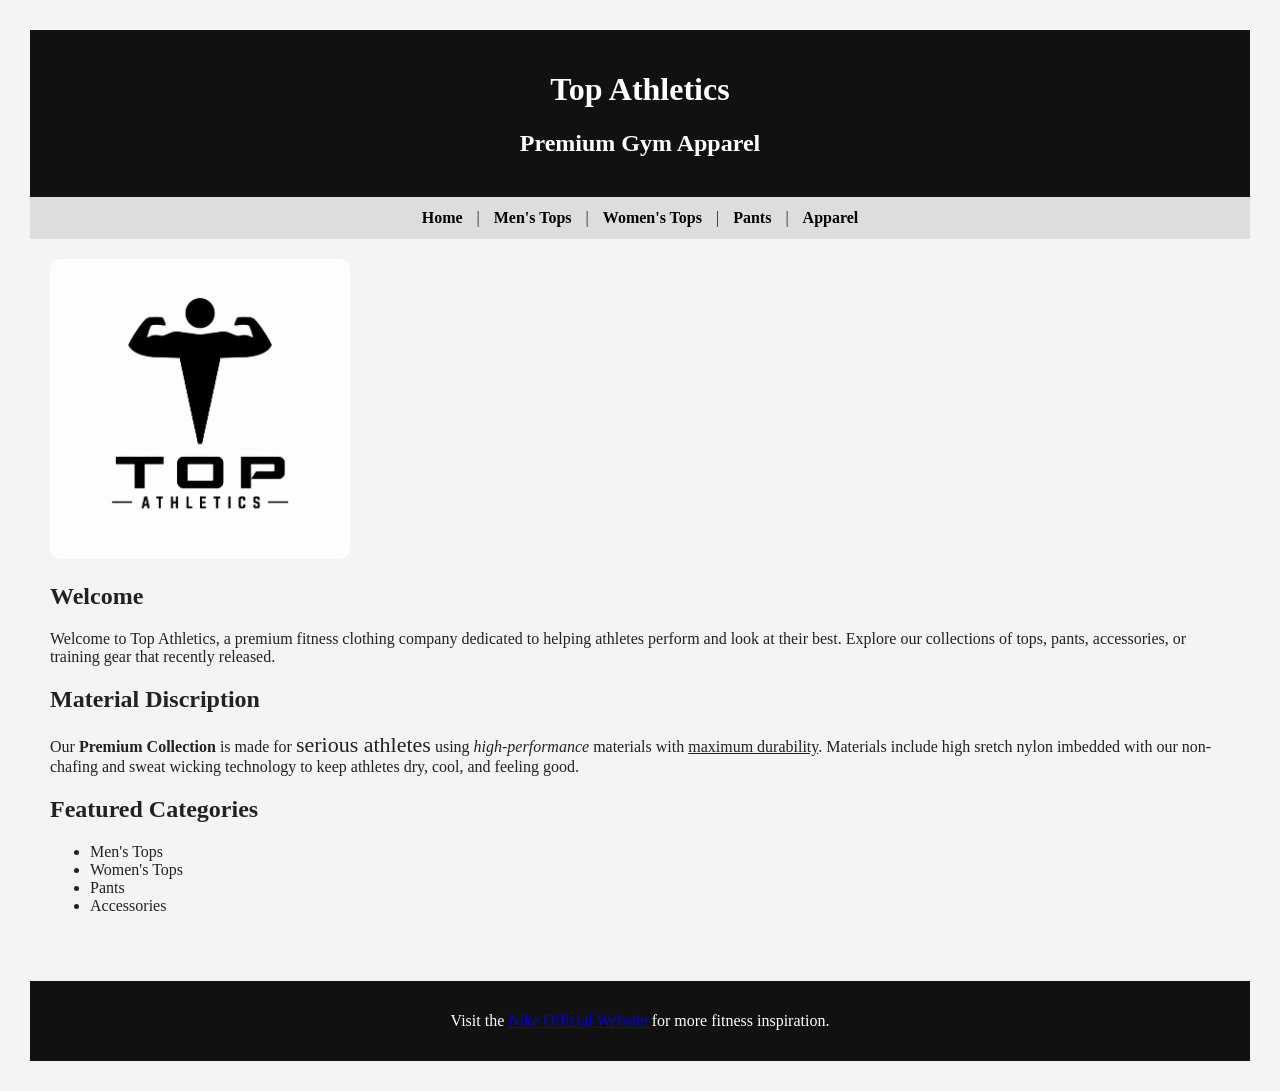
<file: index.html>
<!DOCTYPE html>
<html lang="en">
<meta charset="UTF-8">
<title>Page Title</title>
<meta name="viewport" content="width=device-width,initial-scale=1">
<link rel="stylesheet" href="">
<style>
</style>
<script src=""></script>
<!--- Code above this line will not be displayed on the browser -->   
    
<body>

<header>
    <h1>Top Athletics</h1>
    <h2>Premium Gym Apparel</h2>
</header>
    
<nav>
<a href="../index.html">Home</a> |
<a href="../mens.html">Men's Tops</a> |
<a href="../womens.html">Women's Tops</a> |
<a href="../pants.html">Pants</a> |
<a href="../apparel.html">Apparel</a>
<link rel="stylesheet" href="style.css">
</nav>

<main>

    <img src="images/Logo.png"
         alt="Top Athletics logo"
         width="400">    
    
    <h2>Welcome</h2>

    <p>
        Welcome to Top Athletics, a premium fitness clothing company
        dedicated to helping athletes perform and look at their best. Explore our
        collections of tops, pants, accessories, or training gear that recently released.
    </p>

    <h2>Material Discription</h2>

    <p>
        Our <strong>Premium Collection</strong> is made for
        <span style="font-size:22px;">serious athletes</span> using
        <em>high-performance</em>
        materials with
        <u>maximum durability</u>. Materials include high sretch nylon imbedded with our non-chafing and sweat wicking technology to keep athletes dry, cool, and feeling good.
    </p>
    
    <h2>Featured Categories</h2>

    <ul>
        <li>Men's Tops</li>
        <li>Women's Tops</li>
        <li>Pants</li>
        <li>Accessories</li>
    </ul>

</main>

<footer>
    <p>
        Visit the
        <a href="https://www.nike.com/" target="_blank">
            Nike Official Website
        </a>
        for more fitness inspiration.
    </p>
</footer>

</body>
</html>
</file>
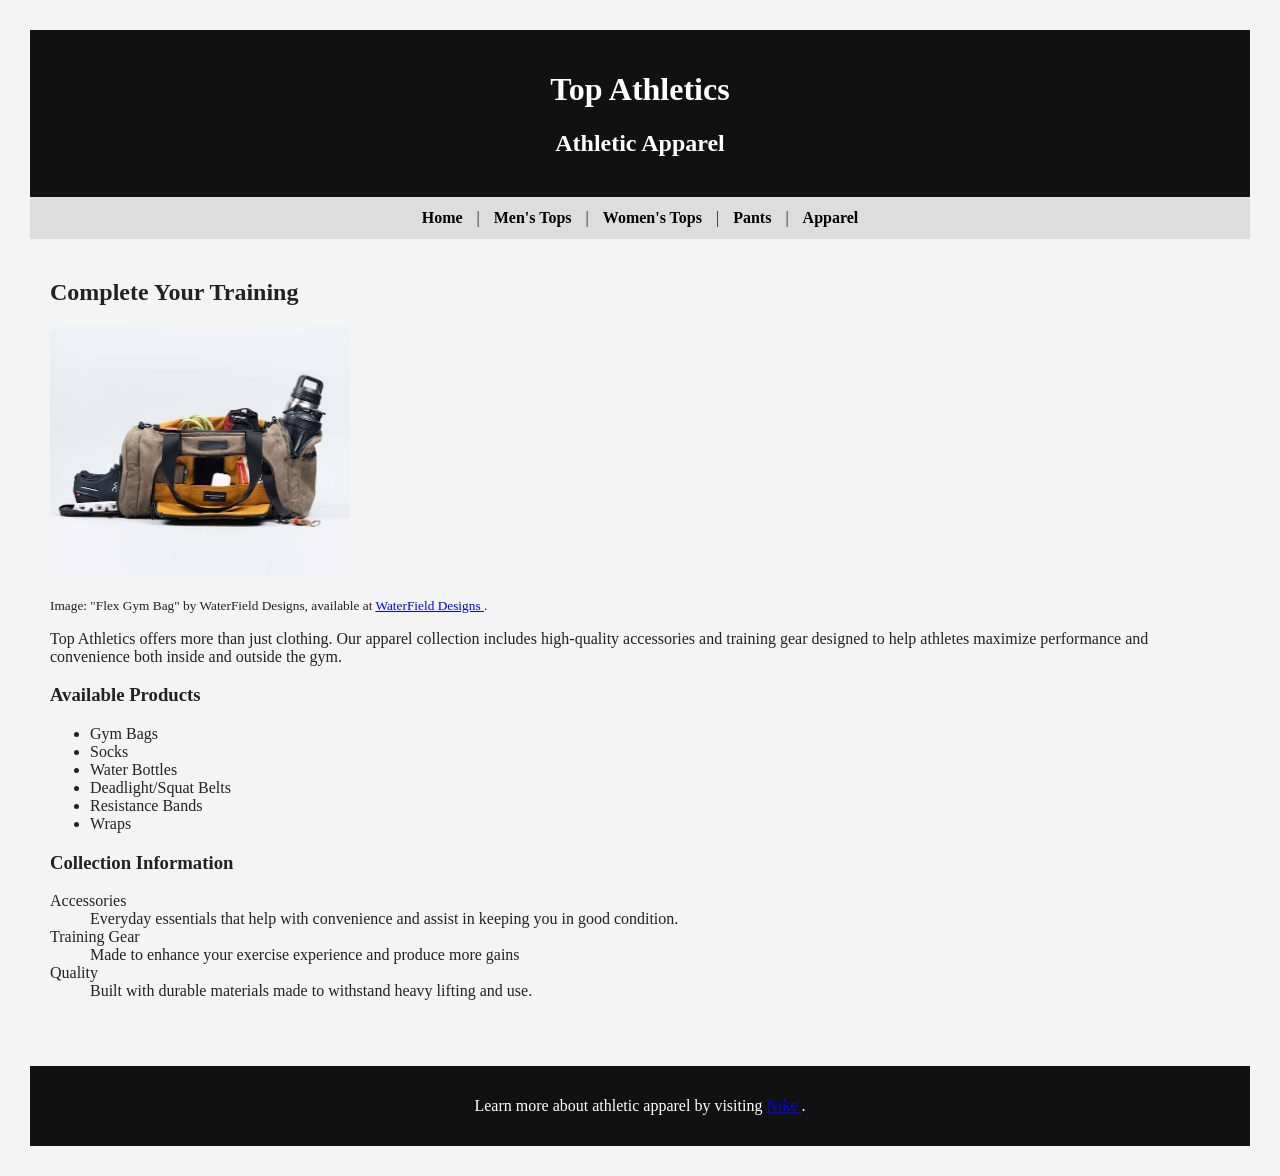
<file: apparel.html>
<!DOCTYPE html>
<html lang="en">

<head>
    <meta charset="UTF-8">
    <title>Top Athletics | Apparel</title>
    <meta name="viewport" content="width=device-width, initial-scale=1">
    <link rel="stylesheet" href="style.css">
</head>

<body>

<header>
    <h1>Top Athletics</h1>
    <h2>Athletic Apparel</h2>
</header>

<nav>
    <a href="index.html">Home</a> |
    <a href="mens.html">Men's Tops</a> |
    <a href="womens.html">Women's Tops</a> |
    <a href="pants.html">Pants</a> |
    <a href="apparel.html">Apparel</a>
</nav>

<main>

    <h2>Complete Your Training</h2>

    <img src="images/Apparel.jpg"
         alt="Top Athletics training gear and accessories"
         width="350">

<p>  
    <small>
        Image: "Flex Gym Bag" by WaterField Designs,
        available at
        <a href="https://www.sfbags.com/products/flex-gym-bag?srsltid=AfmBOooMnj90rAfTIehlsAWtf4nhyp43-HUQoQ1SRtNW1NfR4cdKx_7I"
           target="_blank">
            WaterField Designs
        </a>.
    </small>
</p>  
    
    <p>
        Top Athletics offers more than just clothing. Our apparel collection
        includes high-quality accessories and training gear designed to help
        athletes maximize performance and convenience both inside and outside the gym.
    </p>

    <h3>Available Products</h3>

    <ul>
        <li>Gym Bags</li>
        <li>Socks</li>
        <li>Water Bottles</li>
        <li>Deadlight/Squat Belts</li>
        <li>Resistance Bands</li>
        <li>Wraps</li>
    </ul>

    <h3>Collection Information</h3>

    <dl>
        <dt>Accessories</dt>
        <dd>Everyday essentials that help with convenience and assist in keeping you in good condition.</dd>

        <dt>Training Gear</dt>
        <dd>Made to enhance your exercise experience and produce more gains</dd>

        <dt>Quality</dt>
        <dd>Built with durable materials made to withstand heavy lifting and use.</dd>
    </dl>

</main>

<footer>
    <p>
        Learn more about athletic apparel by visiting
        <a href="https://www.nike.com" target="_blank">
            Nike
        </a>.
    </p>
</footer>

</body>
</html>
</file>
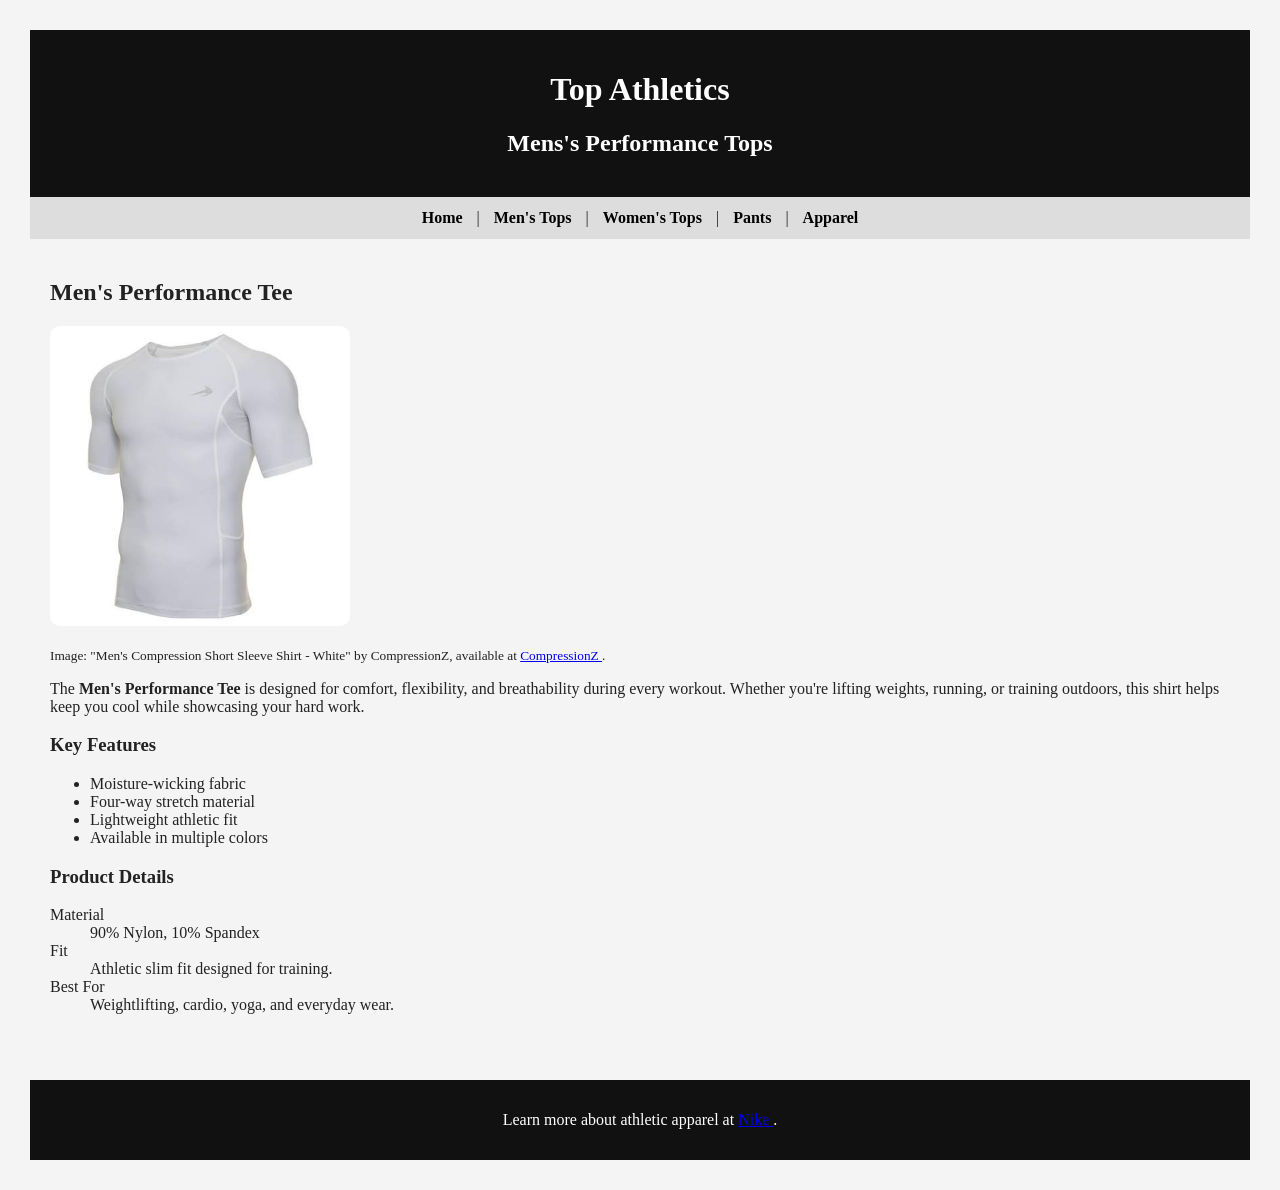
<file: mens.html>
<!DOCTYPE html>
<html lang="en">

<head>
    <meta charset="UTF-8">
    <title>Top Athletics | Men's Tops</title>
    <meta name="viewport" content="width=device-width, initial-scale=1">
    <link rel="stylesheet" href="style.css">
</head>

<body>

<header>
    <h1>Top Athletics</h1>
    <h2>Mens's Performance Tops</h2>
</header>

<nav>
    <a href="index.html">Home</a> |
    <a href="mens.html">Men's Tops</a> |
    <a href="womens.html">Women's Tops</a> |
    <a href="pants.html">Pants</a> |
    <a href="apparel.html">Apparel</a>
</nav>

<main>

    <h2>Men's Performance Tee</h2>

    <img src="images/Menstop.jpg"
         alt="Display of Men's performance shirt"
         width="350">

<p>
    <small>
        Image: "Men's Compression Short Sleeve Shirt - White" by CompressionZ,
        available at
        <a href="https://compressionz.com/products/mens-compression-short-sleeve-shirt-white?srsltid=AfmBOooShR8v2zJwvyFBCN6ATFVeApUTH4OOS86hVdVFnbp6gFV-yBZL"
           target="_blank">
            CompressionZ
        </a>.
    </small>
</p>
    
    <p>
        The <strong>Men's Performance Tee</strong> is designed for comfort,
        flexibility, and breathability during every workout. Whether you're
        lifting weights, running, or training outdoors, this shirt helps keep
        you cool while showcasing your hard work.
    </p>

    <h3>Key Features</h3>

    <ul>
        <li>Moisture-wicking fabric</li>
        <li>Four-way stretch material</li>
        <li>Lightweight athletic fit</li>
        <li>Available in multiple colors</li>
    </ul>

    <h3>Product Details</h3>

    <dl>
        <dt>Material</dt>
        <dd>90% Nylon, 10% Spandex</dd>

        <dt>Fit</dt>
        <dd>Athletic slim fit designed for training.</dd>

        <dt>Best For</dt>
        <dd>Weightlifting, cardio, yoga, and everyday wear.</dd>
    </dl>

</main>

<footer>
    <p>
        Learn more about athletic apparel at
        <a href="https://www.nike.com" target="_blank">
            Nike
        </a>.
    </p>
</footer>

</body>
</html>
</file>
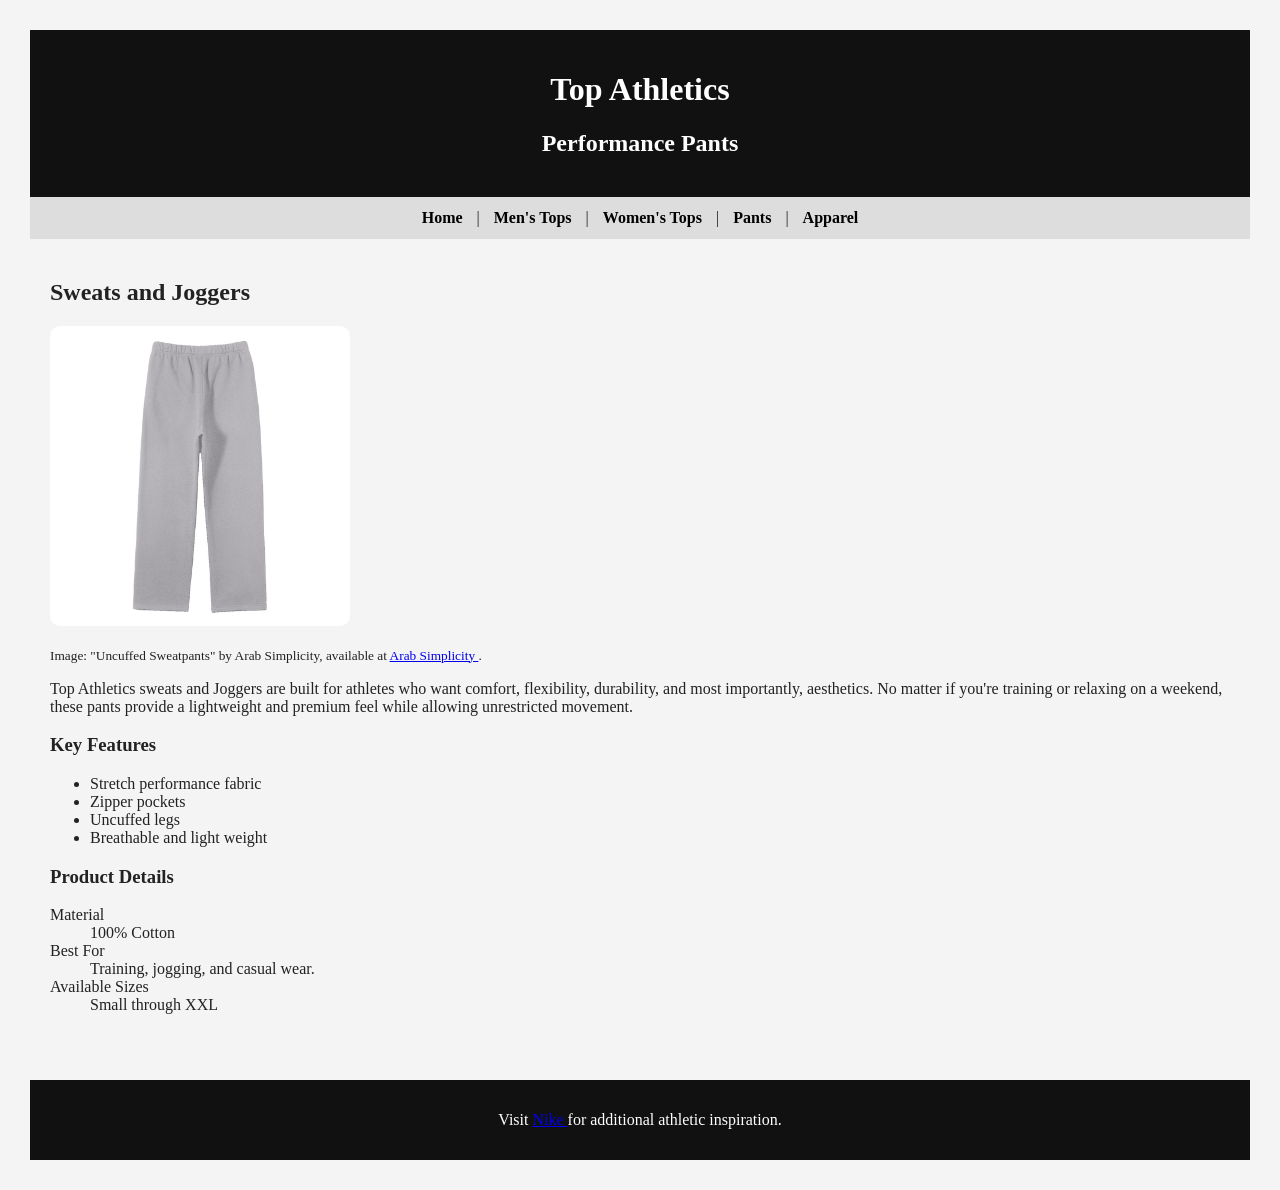
<file: pants.html>
<!DOCTYPE html>
<html lang="en">

<head>
    <meta charset="UTF-8">
    <title>Top Athletics | Pants</title>
    <meta name="viewport" content="width=device-width, initial-scale=1">
    <link rel="stylesheet" href="style.css">
</head>

<body>

<header>
    <h1>Top Athletics</h1>
    <h2>Performance Pants</h2>
</header>

<nav>
    <a href="index.html">Home</a> |
    <a href="mens.html">Men's Tops</a> |
    <a href="womens.html">Women's Tops</a> |
    <a href="pants.html">Pants</a> |
    <a href="apparel.html">Apparel</a>
</nav>

<main>

    <h2>Sweats and Joggers</h2>

    <img src="images/Pants.png"
         alt="Athletic performance Sweats"
         width="350">

    <p>
    <small>
        Image: "Uncuffed Sweatpants" by Arab Simplicity,
        available at
        <a href="https://www.arabsimplicity.com/product-page/uncuffed-sweatpants" target="_blank">
            Arab Simplicity
        </a>.
    </small>
</p>

    <p>
        Top Athletics sweats and Joggers are built for athletes who want comfort,
        flexibility, durability, and most importantly, aesthetics. No matter if you're training or relaxing
        on a weekend, these pants provide a lightweight and premium feel while allowing
        unrestricted movement.
    </p>

    <h3>Key Features</h3>

    <ul>
        <li>Stretch performance fabric</li>
        <li>Zipper pockets</li>
        <li>Uncuffed legs</li>
        <li>Breathable and light weight</li>
    </ul>

    <h3>Product Details</h3>

    <dl>
        <dt>Material</dt>
        <dd>100% Cotton</dd>

        <dt>Best For</dt>
        <dd>Training, jogging, and casual wear.</dd>

        <dt>Available Sizes</dt>
        <dd>Small through XXL</dd>
    </dl>

</main>

<footer>
    <p>
        Visit
        <a href="https://www.nike.com" target="_blank">
            Nike
        </a>
        for additional athletic inspiration.
    </p>
</footer>

</body>
</html>
</file>
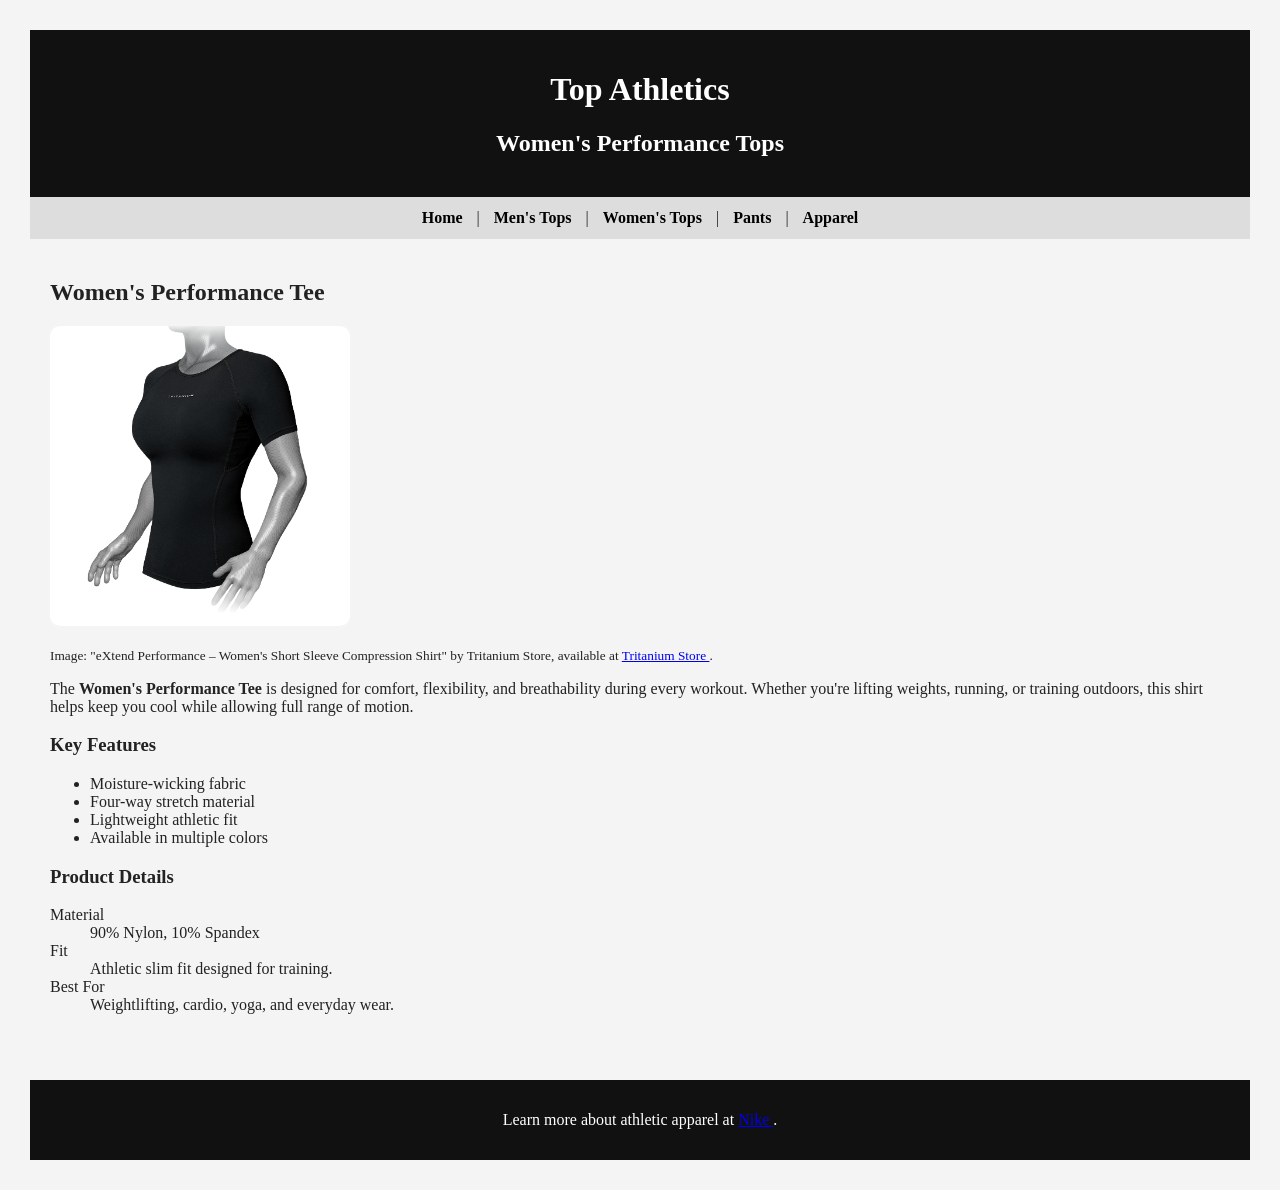
<file: womens.html>
<!DOCTYPE html>
<html lang="en">

<head>
    <meta charset="UTF-8">
    <title>Top Athletics | Women's Tops</title>
    <meta name="viewport" content="width=device-width, initial-scale=1">
    <link rel="stylesheet" href="style.css">
</head>

<body>

<header>
    <h1>Top Athletics</h1>
    <h2>Women's Performance Tops</h2>
</header>

<nav>
    <a href="index.html">Home</a> |
    <a href="mens.html">Men's Tops</a> |
    <a href="womens.html">Women's Tops</a> |
    <a href="pants.html">Pants</a> |
    <a href="apparel.html">Apparel</a>
</nav>

<main>

    <h2>Women's Performance Tee</h2>

    <img src="images/Womens top.webp"
         alt="Display of women's performance shirt"
         width="350">

<p>
    <small>
        Image: "eXtend Performance – Women's Short Sleeve Compression Shirt"
        by Tritanium Store, available at
        <a href="https://tritaniumstore.com/products/extend-performance-womens-short-sleeve-compression-shirt"
           target="_blank">
            Tritanium Store
        </a>.
    </small>
</p>
    
    <p>
        The <strong>Women's Performance Tee</strong> is designed for comfort,
        flexibility, and breathability during every workout. Whether you're
        lifting weights, running, or training outdoors, this shirt helps keep
        you cool while allowing full range of motion.
    </p>

    <h3>Key Features</h3>

    <ul>
        <li>Moisture-wicking fabric</li>
        <li>Four-way stretch material</li>
        <li>Lightweight athletic fit</li>
        <li>Available in multiple colors</li>
    </ul>

    <h3>Product Details</h3>

    <dl>
        <dt>Material</dt>
        <dd>90% Nylon, 10% Spandex</dd>

        <dt>Fit</dt>
        <dd>Athletic slim fit designed for training.</dd>

        <dt>Best For</dt>
        <dd>Weightlifting, cardio, yoga, and everyday wear.</dd>
    </dl>

</main>

<footer>
    <p>
        Learn more about athletic apparel at
        <a href="https://www.nike.com" target="_blank">
            Nike
        </a>.
    </p>
</footer>

</body>
</html>
</file>
<file: style.css>
body{
    font-family: Georgia, "Times New Roman", serif;
    background-color: #f4f4f4;
    margin: 30px;
    color: #222;
}

header{
    background-color: #111;
    color: white;
    text-align: center;
    padding: 20px;
}

nav{
    background-color: #ddd;
    padding: 12px;
    text-align: center;
}

nav a{
    color: black;
    text-decoration: none;
    font-weight: bold;
    margin: 0 10px;
}

nav a:hover{
    color: blue;
}

main{
    padding: 20px;
}

img{
    width: 300px;
    border-radius: 10px;
}

footer{
    margin-top: 30px;
    padding: 15px;
    text-align: center;
    background-color: #111;
    color: white;
}
</file>
